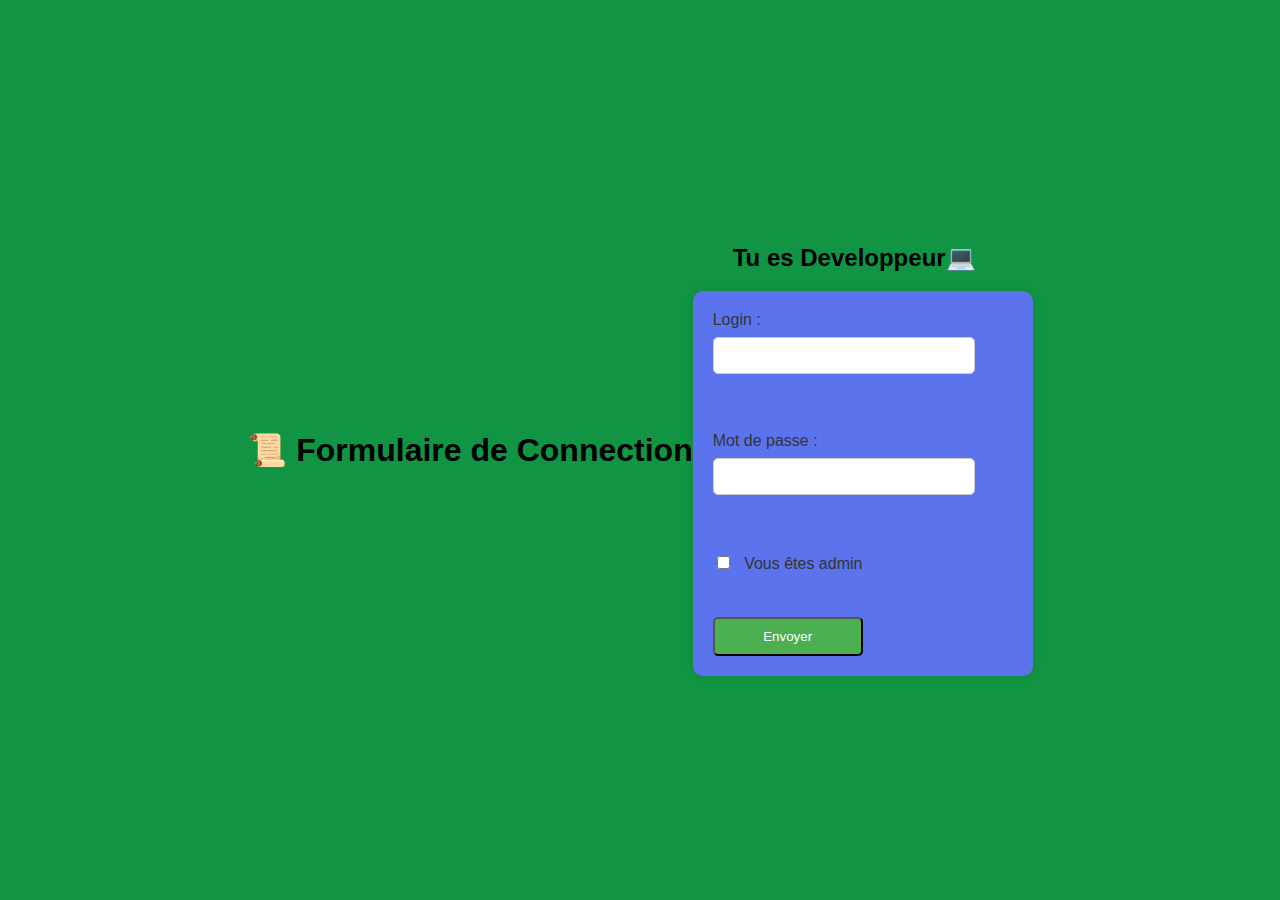
<file: index.html>
<!DOCTYPE html>
<html lang="en">
    <head>
        <meta charset="UTF-8">
        <meta name="viewport" content="width=device-width, initial-scale=1.0">
        <title>Formulaire de Connection</title>
        <link rel="stylesheet" href="./css/main.css">
    </head>    
<body>
    <header>
        <h1>
            📜​ Formulaire de Connection
        </h1>
    </header>
    <main>
        <figure>
            <figcaption>
                <h2>
                    Tu es Developpeur​​​​​💻
                </h2>
            </figcaption>
        </figure>
    <form method="post" action="traitement.php">
        <label for="login">Login :</label>
        <input type="text" id="login" name="login" required><br><br>
        

        <label for="password">Mot de passe :</label>
        <input type="password" id="password" name="password" required><br><br>
       
        <label>
        <input type="checkbox" name="admin" value="1"> Vous êtes admin
        </label><br><br>

        <button type="submit">Envoyer</button>
    </form>
    </main>
</body>
</html>
</file>
<file: css/main.css>
body {
    font-family: 'Arial', sans-serif;
    background-color: #119544;
    display: flex;
    justify-content: center;
    align-items: center;
    height: 100vh;
    margin: 0;
}
h1 {
    text-align: center;

}
form {
    background-color: #5b74ed;
    padding: 20px;
    border-radius: 10px;
    box-shadow: 0 0 10px rgba(0, 0, 0, 0.1);
    width: 300px;


}
label {
    display: block;
    margin-bottom: 8px;
    color: #333;
}

input[type="text"],input[type="password"] {
    width: 80%;
    padding: 10px;
    margin-bottom: 40px;
    border: 1px solid #ccc;
    border-radius: 5px;
}
input[type="checkbox"] {
    margin-right: 10px;
}
button {
    width: 50%;
    padding: 10px;
    background-color: #4CAF50;
    color: white;
    border-radius: 5px;
    cursor: pointer;
}
button:hover {
    background-color: #04182c;
}
p {
    text-align: center;
}
</file>
